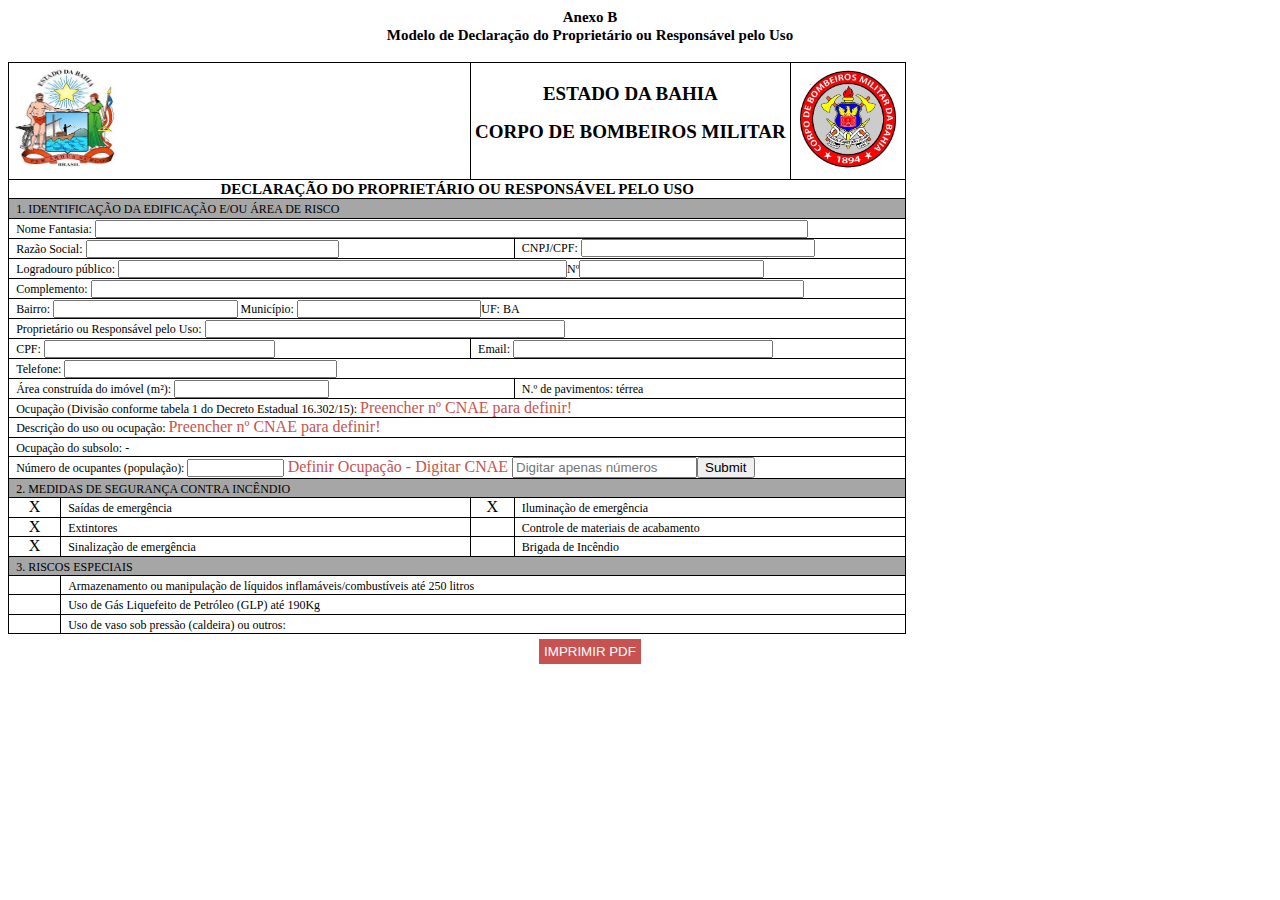
<file: html/anexo.html>
<!DOCTYPE html>
<html lang="en">
<head>
    <meta charset="UTF-8">
    <meta http-equiv="X-UA-Compatible" content="IE=edge">
    <meta name="viewport" content="width=device-width, initial-scale=1.0">
    <title>Document</title>
</head>
<body>
    <div id="anexo">
    <p style='margin:0cm;font-size:16px;font-family:"Times New Roman",serif;text-align:center;'><strong><span style="font-size:15px;">Anexo B</span></strong></p>
<p style='margin:0cm;font-size:16px;font-family:"Times New Roman",serif;text-align:center;'><strong><span style="font-size:15px;">Modelo de Declara&ccedil;&atilde;o do Propriet&aacute;rio ou Respons&aacute;vel pelo Uso</span></strong></p>
<p style='margin:0cm;font-size:16px;font-family:"Times New Roman",serif;'>&nbsp;</p>
<table style="border-collapse:collapse;border:none;">
    <tbody>
        <tr>
            <td colspan="2" style="border:solid black 0.1pt">
                <img id="logoEstado" src="../img/logoEstado.jpg" alt="" srcset="">
            </td>
            <td colspan="5" style="border:solid black 0.1pt">
                <p style='margin:0cm;font-size:16px;font-family:"Times New Roman",serif;text-align:center;line-height:115%;'><strong><span style="font-size:19px;line-height:  115%;">ESTADO DA BAHIA</span></strong></p>
                <p id="tituloCBM" style='font-size:16px;font-family:"Times New Roman",serif;text-align:center;line-height:115%;'><strong><span style="font-size:19px;line-height:  115%;">CORPO DE BOMBEIROS MILITAR</span></strong></p>
            </td>
            <td style="width:63.35pt;border:solid windowtext 1.0pt;border-left:  none;padding:0cm 5.4pt 0cm 5.4pt;height:70.9pt;">
                <img id="logoCBM" src="../img/logoCBM.jpg" alt="" srcset="">
            </td>
        </tr>
        <tr>
            <td colspan="8" style="width:494.45pt;border:solid windowtext 1.0pt;border-top:none;padding:0cm 5.4pt 0cm 5.4pt;">
                <p style='margin:0cm;font-size:16px;font-family:"Times New Roman",serif;color:black;text-align:center;line-height:115%;'><strong><span style="font-size:15px;line-height:115%;">DECLARA&Ccedil;&Atilde;O DO PROPRIET&Aacute;RIO OU RESPONS&Aacute;VEL PELO USO</span></strong></p>
            </td>
        </tr>
        <tr>
            <td class="fundoCinza" colspan="8" style="width:494.45pt;border:solid windowtext 1.0pt;border-top:none;background:#A6A6A6;padding:0cm 5.4pt 0cm 5.4pt;">
                <p style='margin:0cm;font-size:16px;font-family:"Times New Roman",serif;color:black;line-height:115%;'><span style="font-size:12px;line-height:115%;">1. IDENTIFICA&Ccedil;&Atilde;O DA EDIFICA&Ccedil;&Atilde;O E/OU &Aacute;REA DE RISCO&nbsp;</span></p>
            </td>
        </tr>
        <tr>
            <td colspan="8" style="width:494.45pt;border:solid windowtext 1.0pt;border-top:none;padding:0cm 5.4pt 0cm 5.4pt;">
                <p style='margin:0cm;font-size:16px;font-family:"Times New Roman",serif;color:black;line-height:115%;'><span style="font-size:12px;line-height:115%;">Nome Fantasia: <input class="preencher" style="width: 80%;font-size: 11px;" type="text"></span></p>
            </td>
        </tr>
        <tr>
            <td colspan="5" style="width:367.65pt;border:solid windowtext 1.0pt;border-top:none;padding:0cm 5.4pt 0cm 5.4pt;">
                <p style='margin:0cm;font-size:16px;font-family:"Times New Roman",serif;color:black;line-height:115%;'><span style="font-size:12px;line-height:115%;">Raz&atilde;o Social: <input class="preencher" style="width: 50%;font-size: 11px;" type="text"></span></p>
            </td>
            <td colspan="3" style="width:126.8pt;border-top:none;border-left:  none;border-bottom:solid windowtext 1.0pt;border-right:solid windowtext 1.0pt;padding:0cm 5.4pt 0cm 5.4pt;">
                <p style='margin:0cm;font-size:16px;font-family:"Times New Roman",serif;color:black;line-height:100%;'><span style="font-size:12px;line-height:100%;">CNPJ/CPF: <input class="preencher" style="width: 60%;font-size: 11px;" type="text"></span></p></span>
            </td>
        </tr>
        <tr>
            <td colspan="8" style="width:594.45pt;border:solid windowtext 1.0pt;border-top:none;padding:0cm 5.4pt 0cm 5.4pt;">
                <p style='margin:0cm;font-size:16px;font-family:"Times New Roman",serif;color:black;line-height:115%;'><span style="font-size:12px;line-height:115%;">Logradouro p&uacute;blico: <input class="preencher" style="width: 50%;font-size: 11px;" type="text">N&ordm;<input class="preencher" style="width: 20%;font-size:11px;" type="text"></span></p>
            </td>
        </tr>
        <tr>
            <td colspan="8" style="width:494.45pt;border:solid windowtext 1.0pt;border-top:none;padding:0cm 5.4pt 0cm 5.4pt;">
                <p style='margin:0cm;font-size:16px;font-family:"Times New Roman",serif;color:black;line-height:115%;'><span style="font-size:12px;line-height:115%;">Complemento: <input class="preencher" style="width: 80%;font-size:11px;" type="text"></span></p>
            </td>
        </tr>
        <tr>
            <td colspan="8" style="width:494.45pt;border:solid windowtext 1.0pt;border-top:none;padding:0cm 5.4pt 0cm 5.4pt;">
                <p style='margin:0cm;font-size:16px;font-family:"Times New Roman",serif;color:black;line-height:115%;'><span style="font-size:12px;line-height:115%;">Bairro: <input class="preencher" style="width: 20%;font-size:11px;" type="text"> Munic&iacute;pio: <input class="preencher" style="width: 20%;font-size:11px;" type="text">UF: BA&nbsp;</span></p>
            </td>
        </tr>
        <tr>
            <td colspan="8" style="width:494.45pt;border:solid windowtext 1.0pt;border-top:none;padding:0cm 5.4pt 0cm 5.4pt;height:12.0pt;">
                <p style='margin:0cm;font-size:16px;font-family:"Times New Roman",serif;color:black;line-height:115%;'><span style="font-size:12px;line-height:115%;">Propriet&aacute;rio ou Respons&aacute;vel pelo Uso: <input class="preencher" id="responsavel" style="width: 40%;font-size:11px;" type="text"></span></p>
            </td>
        </tr>
        <tr>
            <td colspan="3" style="width:179.45pt;border:solid windowtext 1.0pt;border-top:none;padding:0cm 5.4pt 0cm 5.4pt;height:12.0pt;">
                <p style='margin:0cm;font-size:16px;font-family:"Times New Roman",serif;color:black;line-height:115%;'><span style="font-size:12px;line-height:115%;">CPF: <input class="preencher" style="width: 50%;font-size:11px;" type="text"></span></p>
            </td>
            <td colspan="5" style="width:315.0pt;border-top:none;border-left:  none;border-bottom:solid windowtext 1.0pt;border-right:solid windowtext 1.0pt;padding:0cm 5.4pt 0cm 5.4pt;height:12.0pt;">
                <p style='margin:0cm;font-size:16px;font-family:"Times New Roman",serif;color:black;line-height:115%;'><span style="font-size:12px;line-height:115%;">Email: <input class="preencher" style="width: 60%;font-size:11px;" type="text"></span></p>
            </td>
        </tr>
        <tr>
            <td colspan="8" style="width:494.45pt;border:solid windowtext 1.0pt;border-top:none;padding:0cm 5.4pt 0cm 5.4pt;height:12.0pt;">
                <p style='margin:0cm;font-size:16px;font-family:"Times New Roman",serif;color:black;line-height:115%;'><span style="font-size:12px;line-height:115%;">Telefone: <input class="preencher" style="width: 30%;font-size:11px;" type="text"></span></p>
            </td>
        </tr>
        <tr>
            <td colspan="5" style="width:297.9pt;border:solid windowtext 1.0pt;border-top:none;padding:0cm 5.4pt 0cm 5.4pt;">
                <p style='margin:0cm;font-size:16px;font-family:"Times New Roman",serif;color:black;line-height:115%;'><span style="font-size:12px;line-height:115%;">&Aacute;rea constru&iacute;da do im&oacute;vel (m&sup2;): <input class="preencher" style="width: 30%;font-size:11px;" type="text"></span></p>
            </td>
            <td colspan="3" style="width:196.55pt;border-top:none;border-left:  none;border-bottom:solid windowtext 1.0pt;border-right:solid windowtext 1.0pt;padding:0cm 5.4pt 0cm 5.4pt;">
                <p style='margin:0cm;font-size:16px;font-family:"Times New Roman",serif;color:black;line-height:115%;'><span style="font-size:12px;line-height:115%;">N.&ordm; de pavimentos: t&eacute;rrea&nbsp;</span></p>
            </td>
        </tr>
        <tr>
            <td colspan="8" style="width:494.45pt;border:solid windowtext 1.0pt;border-top:none;padding:0cm 5.4pt 0cm 5.4pt;">
                <p style='margin:0cm;font-size:16px;font-family:"Times New Roman",serif;color:black;line-height:115%;'><span style="font-size:12px;line-height:115%;">Ocupa&ccedil;&atilde;o (Divis&atilde;o conforme tabela 1 do Decreto Estadual 16.302/15): </span><span id="divisao"><span id="aplicarCNAE" style="color:#C85250">Preencher nº CNAE para definir!</span></span></p>
            </td>
        </tr>
        <tr>
            <td colspan="8" style="width:494.45pt;border:solid windowtext 1.0pt;border-top:none;padding:0cm 5.4pt 0cm 5.4pt;height:12.0pt;">
                <p style='margin:0cm;font-size:16px;font-family:"Times New Roman",serif;color:black;line-height:115%;'><span style="font-size:12px;line-height:115%;">Descri&ccedil;&atilde;o do uso ou ocupa&ccedil;&atilde;o: </span><span id="ocupacao"><span id="aplicarCNAE" style="color:#C85250">Preencher nº CNAE para definir!</span></spa></p>
            </td>
        </tr>
        <tr>
            <td colspan="8" style="width:494.45pt;border:solid windowtext 1.0pt;border-top:none;padding:0cm 5.4pt 0cm 5.4pt;height:12.0pt;">
                <p style='margin:0cm;font-size:16px;font-family:"Times New Roman",serif;color:black;line-height:115%;'><span style="font-size:12px;line-height:115%;">Ocupa&ccedil;&atilde;o do subsolo: -</span></p>
            </td>
        </tr>
        <tr>
            <td colspan="8" style="width:494.45pt;border:solid windowtext 1.0pt;border-top:none;padding:0cm 5.4pt 0cm 5.4pt;height:12.0pt;">
                <p style='margin:0cm;font-size:16px;font-family:"Times New Roman",serif;color:black;line-height:115%;'><span style="font-size:12px;line-height:115%;">N&uacute;mero de ocupantes (popula&ccedil;&atilde;o): <input class="preencher" style="width: 10%;font-size:11px;" type="text"></span> <span id="aplicarCNAE" style="color:#C85250;font-weight: 500;">Definir Ocupação - Digitar CNAE <input type="text"  class="preencher" id="idCNAE" placeholder="Digitar apenas números"><input type="submit" id="submitCNAE" onclick="aplicarCNAE2()"></input></span></p>
            </td>
        </tr>
        <tr>
            <td class="fundoCinza" colspan="8" style="width:494.45pt;border:solid windowtext 1.0pt;border-top:none;background:#A6A6A6;padding:0cm 5.4pt 0cm 5.4pt;">
                <p style='margin:0cm;font-size:16px;font-family:"Times New Roman",serif;color:black;line-height:115%;'><span style="font-size:12px;line-height:115%;">2. MEDIDAS DE SEGURAN&Ccedil;A CONTRA INC&Ecirc;NDIO&nbsp;</span></p>
            </td>
        </tr>
        <tr>
            <td style="width:27.45pt;border:solid windowtext 1.0pt;border-top:  none;padding:0cm 5.4pt 0cm 5.4pt;">
                <p style='text-align:center;margin:0cm;font-size:16px;font-family:"Times New Roman",serif;line-height:115%;'>X</p>
            </td>
            <td colspan="3" style="width:249.2pt;border-top:none;border-left:  none;border-bottom:solid windowtext 1.0pt;border-right:solid windowtext 1.0pt;padding:0cm 5.4pt 0cm 5.4pt;">
                <p style='margin:0cm;font-size:16px;font-family:"Times New Roman",serif;color:black;line-height:115%;'><span style="font-size:12px;line-height:115%;">Sa&iacute;das de emerg&ecirc;ncia&nbsp;</span></p>
            </td>
            <td style="width:21.25pt;border-top:none;border-left:none;border-bottom:solid windowtext 1.0pt;border-right:solid windowtext 1.0pt;padding:0cm 5.4pt 0cm 5.4pt;">
                <p style='margin:0cm;font-size:16px;font-family:"Times New Roman",serif;line-height:115%;text-align: center;'>X</p>
            </td>

            <!-- MEXENDO AQUI DAS EMERG -->
            <td colspan="3" style="width:196.55pt;border-top:none;border-left:  none;border-bottom:solid windowtext 1.0pt;border-right:solid windowtext 1.0pt;padding:0cm 5.4pt 0cm 5.4pt;">
                <p style='width:200pt;margin:0cm;font-size:16px;font-family:"Times New Roman",serif;color:black;line-height:115%;'><span style="font-size:12px;line-height:115%;">Ilumina&ccedil;&atilde;o de emerg&ecirc;ncia&nbsp;</span></p>
            </td>
        </tr>
        <tr>
            <td style="width:27.45pt;border:solid windowtext 1.0pt;border-top:  none;padding:0cm 5.4pt 0cm 5.4pt;">
                <p style='margin:0cm;font-size:16px;font-family:"Times New Roman",serif;line-height:115%;text-align: center;'>X</p>
            </td>
            <td colspan="3" style="width:249.2pt;border-top:none;border-left:  none;border-bottom:solid windowtext 1.0pt;border-right:solid windowtext 1.0pt;padding:0cm 5.4pt 0cm 5.4pt;">
                <p style='margin:0cm;font-size:16px;font-family:"Times New Roman",serif;color:black;line-height:115%;'><span style="font-size:12px;line-height:115%;">Extintores&nbsp;</span></p>
            </td>
            <td style="width:21.25pt;border-top:none;border-left:none;border-bottom:solid windowtext 1.0pt;border-right:solid windowtext 1.0pt;padding:0cm 5.4pt 0cm 5.4pt;">
                <p style='margin:0cm;font-size:16px;font-family:"Times New Roman",serif;line-height:115%;'>&nbsp;</p>
            </td>
            <td colspan="3" style="width:196.55pt;border-top:none;border-left:  none;border-bottom:solid windowtext 1.0pt;border-right:solid windowtext 1.0pt;padding:0cm 5.4pt 0cm 5.4pt;">
                <p style='margin:0cm;font-size:16px;font-family:"Times New Roman",serif;color:black;line-height:115%;'><span style="font-size:12px;line-height:115%;">Controle de materiais de acabamento&nbsp;</span></p>
            </td>
        </tr>
        <tr>
            <td style="width:27.45pt;border:solid windowtext 1.0pt;border-top:  none;padding:0cm 5.4pt 0cm 5.4pt;">
                <p style='margin:0cm;font-size:16px;font-family:"Times New Roman",serif;line-height:115%;text-align: center;'>X</p>
            </td>
            <td colspan="3" style="width:249.2pt;border-top:none;border-left:  none;border-bottom:solid windowtext 1.0pt;border-right:solid windowtext 1.0pt;padding:0cm 5.4pt 0cm 5.4pt;">
                <p style='margin:0cm;font-size:16px;font-family:"Times New Roman",serif;color:black;line-height:115%;'><span style="font-size:12px;line-height:115%;">Sinaliza&ccedil;&atilde;o de emerg&ecirc;ncia&nbsp;</span></p>
            </td>
            <td style="width:21.25pt;border-top:none;border-left:none;border-bottom:solid windowtext 1.0pt;border-right:solid windowtext 1.0pt;padding:0cm 5.4pt 0cm 5.4pt;">
                <p style='margin:0cm;font-size:16px;font-family:"Times New Roman",serif;line-height:115%;'><span style="font-size:12px;line-height:115%;">&nbsp;</span></p>
            </td>
            <td colspan="3" style="width:196.55pt;border-top:none;border-left:  none;border-bottom:solid windowtext 1.0pt;border-right:solid windowtext 1.0pt;padding:0cm 5.4pt 0cm 5.4pt;">
                <p style='margin:0cm;font-size:16px;font-family:"Times New Roman",serif;line-height:115%;'><span style="font-size:12px;line-height:115%;">Brigada de Inc&ecirc;ndio</span></p>
            </td>
        </tr>
        <tr>
            <td class="fundoCinza" colspan="8" style="width:494.45pt;border:solid windowtext 1.0pt;border-top:none;background:#A6A6A6;padding:0cm 5.4pt 0cm 5.4pt;">
                <p style='margin:0cm;font-size:16px;font-family:"Times New Roman",serif;color:black;line-height:115%;'><span style="font-size:12px;line-height:115%;">3. RISCOS ESPECIAIS&nbsp;</span></p>
            </td>
        </tr>
        <tr>
            <td style="width:27.45pt;border:solid windowtext 1.0pt;border-top:  none;padding:0cm 5.4pt 0cm 5.4pt;">
                <p style='margin:0cm;font-size:16px;font-family:"Times New Roman",serif;line-height:115%;'>&nbsp;</p>
            </td>
            <td colspan="7" style="width:467.0pt;border-top:none;border-left:  none;border-bottom:solid windowtext 1.0pt;border-right:solid windowtext 1.0pt;padding:0cm 5.4pt 0cm 5.4pt;">
                <p style='margin:0cm;font-size:16px;font-family:"Times New Roman",serif;color:black;line-height:115%;'><span style="font-size:12px;line-height:115%;">Armazenamento ou manipula&ccedil;&atilde;o de l&iacute;quidos inflam&aacute;veis/combust&iacute;veis at&eacute; 250 litros&nbsp;</span></p>
            </td>
        </tr>
        <tr>
            <td style="width:27.45pt;border:solid windowtext 1.0pt;border-top:  none;padding:0cm 5.4pt 0cm 5.4pt;">
                <p style='margin:0cm;font-size:16px;font-family:"Times New Roman",serif;line-height:115%;'>&nbsp;</p>
            </td>
            <td colspan="7" style="width:467.0pt;border-top:none;border-left:  none;border-bottom:solid windowtext 1.0pt;border-right:solid windowtext 1.0pt;padding:0cm 5.4pt 0cm 5.4pt;">
                <p style='margin:0cm;font-size:16px;font-family:"Times New Roman",serif;color:black;line-height:115%;'><span style="font-size:12px;line-height:115%;">Uso de G&aacute;s Liquefeito de Petr&oacute;leo (GLP) at&eacute; 190Kg</span></p>
            </td>
        </tr>
        <tr>
            <td style="width:27.45pt;border:solid windowtext 1.0pt;border-top:  none;padding:0cm 5.4pt 0cm 5.4pt;">
                <p style='margin:0cm;font-size:16px;font-family:"Times New Roman",serif;line-height:115%;'>&nbsp;</p>
            </td>
            <td colspan="7" style="width:467.0pt;border-top:none;border-left:  none;border-bottom:solid windowtext 1.0pt;border-right:solid windowtext 1.0pt;padding:0cm 5.4pt 0cm 5.4pt;">
                <p style='margin:0cm;font-size:16px;font-family:"Times New Roman",serif;color:black;line-height:115%;'><span style="font-size:12px;line-height:115%;">Uso de vaso sob press&atilde;o (caldeira) ou outros:&nbsp;</span></p>
            </td>
        </tr>
    </tbody>
</table>
<div id="printPDF"><button style="background:#C85250;color:white;border:0;padding:5px;" onclick="aplicarCNAE2(),window.print();return false;">IMPRIMIR PDF</button></div>
<div id="esconder">
<table id="anexoEscondido" style="border-collapse:collapse;border:none;">
    <tbody>
        <tr>
            <td class="fundoCinza" style="width:894.45pt;border:solid windowtext 1.0pt;border-top:none;background:#A6A6A6;padding:0cm 5.4pt 0cm 5.4pt;">
                <p style='margin:0cm;font-size:16px;font-family:"Times New Roman",serif;color:black;line-height:115%;'><span style="font-size:12px;line-height:115%;">4. AVALIA&Ccedil;&Atilde;O DA CLASSIFICA&Ccedil;&Atilde;O DA EDIFICA&Ccedil;&Atilde;O&nbsp;</span></p>
            </td>
        </tr>
        <tr>
            <td style="width:494.45pt;border:solid windowtext 1.0pt;border-top:  none;padding:0cm 5.4pt 0cm 5.4pt;">
                <p style='margin:0cm;font-size:16px;font-family:"Times New Roman",serif;color:black;text-align:justify;line-height:115%;'><span style="font-size:12px;line-height:115%;">Declaro que a presente edifica&ccedil;&atilde;o classifica-se como sendo de baixo potencial de risco &agrave; vida e ao patrim&ocirc;nio, nos termos do item 5.2 da Instru&ccedil;&atilde;o T&eacute;cnica n&ordm; 42 &ndash; Projeto T&eacute;cnico Simplificado, e que atende as seguintes especifica&ccedil;&otilde;es:&nbsp;</span></p>
                <p style='margin:0cm;font-size:16px;font-family:"Times New Roman",serif;color:black;text-align:justify;line-height:115%;'><span style="font-size:12px;line-height:115%;">a. possuir &aacute;rea total constru&iacute;da menor ou igual a 200 m&sup2;;&nbsp;</span></p>
                <p style='margin:0cm;font-size:16px;font-family:"Times New Roman",serif;color:black;text-align:justify;line-height:115%;'><span style="font-size:12px;line-height:115%;">b. ser t&eacute;rrea com sa&iacute;da dos ocupantes direta para a via p&uacute;blica (n&atilde;o possuir subsolo e/ou pavimento superior);&nbsp;</span></p>
                <p style='margin:0cm;font-size:16px;font-family:"Times New Roman",serif;color:black;text-align:justify;line-height:115%;'><span style="font-size:12px;line-height:115%;">c. n&atilde;o possuir qualquer tipo de abertura por meio de portas, janelas e telhados para edifica&ccedil;&otilde;es adjacentes;&nbsp;</span></p>
                <p style='margin:0cm;font-size:16px;font-family:"Times New Roman",serif;color:black;text-align:justify;line-height:115%;'><span style="font-size:12px;line-height:115%;">d. se for local de reuni&atilde;o de p&uacute;blico (Grupo F) permitido apenas divis&otilde;es F2 e F8: igrejas, capelas, sinagogas, mesquitas, templos, cremat&oacute;rios, necrot&eacute;rios, salas de funerais, restaurantes, lanchonetes, bares, caf&eacute;s, refeit&oacute;rios, cantinas, com lota&ccedil;&atilde;o m&aacute;xima de 100 (cem) pessoas;&nbsp;</span></p>
                <p style='margin:0cm;font-size:16px;font-family:"Times New Roman",serif;color:black;text-align:justify;line-height:115%;'><span style="font-size:12px;line-height:115%;">e. n&atilde;o manipular ou armazenar produtos perigosos &agrave; sa&uacute;de humana, ao meio ambiente ou ao patrim&ocirc;nio, tais como: explosivos, per&oacute;xidos org&acirc;nicos, subst&acirc;ncias oxidantes, subst&acirc;ncias t&oacute;xicas, subst&acirc;ncias radioativas, subst&acirc;ncias corrosivas e subst&acirc;ncias perigosas diversas;&nbsp;</span></p>
                <p style='margin:0cm;font-size:16px;font-family:"Times New Roman",serif;color:black;text-align:justify;line-height:115%;'><span style="font-size:12px;line-height:115%;">f. n&atilde;o comercializar g&aacute;s liquefeito de petr&oacute;leo - GLP;&nbsp;</span></p>
                <p style='margin:0cm;font-size:16px;font-family:"Times New Roman",serif;color:black;text-align:justify;line-height:115%;'><span style="font-size:12px;line-height:115%;">g. se houver utiliza&ccedil;&atilde;o ou armazenamento de GLP (Central) para qualquer finalidade, possuir no m&aacute;ximo 190 Kg de g&aacute;s;&nbsp;</span></p>
                <p style='margin:0cm;font-size:16px;font-family:"Times New Roman",serif;text-align:justify;line-height:115%;'><span style="font-size:12px;line-height:115%;color:black;">h. n&atilde;o possuir quaisquer outros tipos gases inflam&aacute;veis em tanques ou cilindros;&nbsp;</span></p>
                <p style='margin:0cm;font-size:16px;font-family:"Times New Roman",serif;text-align:justify;line-height:115%;'><span style="font-size:12px;line-height:115%;color:black;">i. n&atilde;o armazenar l&iacute;quidos inflam&aacute;veis ou combust&iacute;veis em tanques a&eacute;reos, para qualquer finalidade</span></p>
                <p style='margin:0cm;font-size:16px;font-family:"Times New Roman",serif;text-align:justify;line-height:115%;'><span style="font-size:12px;line-height:115%;color:black;">j. n&atilde;o ser posto de abastecimento de combust&iacute;vel;</span></p>
                <p style='margin:0cm;font-size:16px;font-family:"Times New Roman",serif;color:black;text-align:justify;line-height:115%;'><span style="font-size:12px;line-height:115%;">k. armazenar ou manipular, no m&aacute;ximo, 250 litros de l&iacute;quidos combust&iacute;veis ou inflam&aacute;veis, fracionados;&nbsp;</span></p>
                <p style='margin:0cm;font-size:16px;font-family:"Times New Roman",serif;color:black;text-align:justify;line-height:115%;'><span style="font-size:12px;line-height:115%;">l. n&atilde;o possuir subsolo com ocupa&ccedil;&atilde;o diferente de estacionamento;&nbsp;</span></p>
                <p style='margin:0cm;font-size:16px;font-family:"Times New Roman",serif;color:black;text-align:justify;line-height:115%;'><span style="font-size:12px;line-height:115%;">m. n&atilde;o possuir coberturas constru&iacute;das com fibras de sap&eacute;, pia&ccedil;ava e similares, com &aacute;rea de coberta superior a 200 m&sup2;</span></p>
                <p style='margin:0cm;font-size:16px;font-family:"Times New Roman",serif;color:black;text-align:justify;line-height:115%;'><span style="font-size:12px;line-height:115%;">n. n&atilde;o ter na edifica&ccedil;&atilde;o as seguintes ocupa&ccedil;&otilde;es:&nbsp;</span></p>
                <p style='margin:0cm;font-size:16px;font-family:"Times New Roman",serif;color:black;text-align:justify;line-height:115%;'><span style="font-size:12px;line-height:115%;">- pensionatos, internatos, alojamentos, mosteiros, conventos, resid&ecirc;ncias geri&aacute;tricas, hot&eacute;is, mot&eacute;is, pens&otilde;es, hospedarias, pousadas, albergues, casas de c&ocirc;modos, com mais de 16 leitos;&nbsp;</span></p>
                <p style='margin:0cm;font-size:16px;font-family:"Times New Roman",serif;color:black;text-align:justify;line-height:115%;'><span style="font-size:12px;line-height:115%;">- escrit&oacute;rio de &ldquo;callcenter&rdquo;, com mais de 100 funcion&aacute;rios;&nbsp;</span></p>
                <p style='margin:0cm;font-size:16px;font-family:"Times New Roman",serif;color:black;text-align:justify;line-height:115%;'><span style="font-size:12px;line-height:115%;">- creches, escolas maternais, jardins de inf&acirc;ncia, escolas para excepcionais, deficientes visuais e auditivos;&nbsp;</span></p>
                <p style='margin:0cm;font-size:16px;font-family:"Times New Roman",serif;color:black;text-align:justify;line-height:115%;'><span style="font-size:12px;line-height:115%;">- asilos, orfanatos, abrigos geri&aacute;tricos, hospitais psiqui&aacute;tricos, reformat&oacute;rios, tratamento de dependentes de drogas e &aacute;lcool, hospitais, casa de sa&uacute;de, prontos-socorros, cl&iacute;nicas com interna&ccedil;&atilde;o, ambulat&oacute;rios e postos de atendimento de urg&ecirc;ncia, postos de sa&uacute;de e puericultura.&nbsp;</span></p>
                <p style='margin:0cm;font-size:16px;font-family:"Times New Roman",serif;color:black;text-align:justify;line-height:115%;'><span style="font-size:12px;line-height:115%;">o. N&atilde;o sejam enquadradas nas seguintes denomina&ccedil;&otilde;es CNAE:</span></p>
                <p style='margin:0cm;font-size:16px;font-family:"Times New Roman",serif;color:black;text-align:justify;line-height:115%;'><span style="font-size:12px;line-height:115%;">- 0600-0/01 Extra&ccedil;&atilde;o de petr&oacute;leo e g&aacute;s natural &nbsp;</span></p>
                <p style='margin:0cm;font-size:16px;font-family:"Times New Roman",serif;color:black;text-align:justify;line-height:115%;'><span style="font-size:12px;line-height:115%;">- 2092-4/01 Fabrica&ccedil;&atilde;o de p&oacute;lvoras, explosivos e detonantes &nbsp;</span></p>
                <p style='margin:0cm;font-size:16px;font-family:"Times New Roman",serif;color:black;text-align:justify;line-height:115%;'><span style="font-size:12px;line-height:115%;">- 2092-4/02 Fabrica&ccedil;&atilde;o de artigos pirot&eacute;cnicos &nbsp;</span></p>
                <p style='margin:0cm;font-size:16px;font-family:"Times New Roman",serif;color:black;text-align:justify;line-height:115%;'><span style="font-size:12px;line-height:115%;">- 2092-4/03 Fabrica&ccedil;&atilde;o de f&oacute;sforos de seguran&ccedil;a &nbsp;</span></p>
                <p style='margin:0cm;font-size:16px;font-family:"Times New Roman",serif;color:black;text-align:justify;line-height:115%;'><span style="font-size:12px;line-height:115%;">- 4789-0/06 Comercial varejista de fogos de artif&iacute;cio e artigos pirot&eacute;cnicos</span></p>
            </td>
        </tr>
        <tr>
            <td class="fundoCinza" style="width:494.45pt;border:solid windowtext 1.0pt;border-top:  none;background:#A6A6A6;padding:0cm 5.4pt 0cm 5.4pt;">
                <p style='margin:0cm;font-size:16px;font-family:"Times New Roman",serif;color:black;line-height:115%;'><span style="font-size:12px;line-height:115%;">5. AVALIA&Ccedil;&Atilde;O DAS SA&Iacute;DAS DE EMERG&Ecirc;NCIA&nbsp;</span></p>
            </td>
        </tr>
        <tr>
            <td style="width:494.45pt;border:solid windowtext 1.0pt;border-top:  none;padding:0cm 5.4pt 0cm 5.4pt;">
                <p style='margin:0cm;font-size:16px;font-family:"Times New Roman",serif;color:black;line-height:115%;'><span style="font-size:12px;line-height:115%;">Declaro que as sa&iacute;das de emerg&ecirc;ncias encontram-se de acordo o constante no item 9 da Instru&ccedil;&atilde;o T&eacute;cnica n&ordm; 42 &ndash; Projeto T&eacute;cnico Simplificado.&nbsp;</span></p>
            </td>
        </tr>
        <tr>
            <td class="fundoCinza" style="width:494.45pt;border:solid windowtext 1.0pt;border-top:  none;background:#A6A6A6;padding:0cm 5.4pt 0cm 5.4pt;">
                <p style='margin:0cm;font-size:16px;font-family:"Times New Roman",serif;color:black;line-height:115%;'><span style="font-size:12px;line-height:115%;">6. AVALIA&Ccedil;&Atilde;O DOS EXTINTORES DE INC&Ecirc;NDIO&nbsp;</span></p>
            </td>
        </tr>
        <tr>
            <td style="width:494.45pt;border:solid windowtext 1.0pt;border-top:  none;padding:0cm 5.4pt 0cm 5.4pt;">
                <p style='margin:0cm;font-size:16px;font-family:"Times New Roman",serif;color:black;line-height:115%;'><span style="font-size:12px;line-height:115%;">Declaro que os extintores de inc&ecirc;ndio foram instalados na edifica&ccedil;&atilde;o de acordo com o item 9 da Instru&ccedil;&atilde;o T&eacute;cnica n&ordm; 42 &ndash; Projeto T&eacute;cnico Simplificado e encontram-se com prazo de validade e inspe&ccedil;&atilde;o em dia.&nbsp;</span></p>
            </td>
        </tr>
        <tr>
            <td class="fundoCinza" style="width:494.45pt;border:solid windowtext 1.0pt;border-top:  none;background:#A6A6A6;padding:0cm 5.4pt 0cm 5.4pt;">
                <p style='margin:0cm;font-size:16px;font-family:"Times New Roman",serif;color:black;line-height:115%;'><span style="font-size:12px;line-height:115%;">7. AVALIA&Ccedil;&Atilde;O DA SINALIZA&Ccedil;&Atilde;O DE EMERG&Ecirc;NCIA&nbsp;</span></p>
            </td>
        </tr>
        <tr>
            <td style="width:494.45pt;border:solid windowtext 1.0pt;border-top:  none;padding:0cm 5.4pt 0cm 5.4pt;">
                <p style='margin:0cm;font-size:16px;font-family:"Times New Roman",serif;color:black;line-height:115%;'><span style="font-size:12px;line-height:115%;">Declaro que a sinaliza&ccedil;&atilde;o de emerg&ecirc;ncia foi instalada na edifica&ccedil;&atilde;o de acordo com o item 9 da Instru&ccedil;&atilde;o T&eacute;cnica n&ordm; 42 &ndash; Projeto T&eacute;cnico Simplificado.&nbsp;</span></p>
            </td>
        </tr>
        <tr>
            <td class="fundoCinza" style="width:494.45pt;border:solid windowtext 1.0pt;border-top:  none;background:#A6A6A6;padding:0cm 5.4pt 0cm 5.4pt;">
                <p style='margin:0cm;font-size:16px;font-family:"Times New Roman",serif;color:black;line-height:115%;'><span style="font-size:12px;line-height:115%;">8. AVALIA&Ccedil;&Atilde;O DO CONROLE DE MATERIAL DE ACABAMENTO (Se houver)&nbsp;</span></p>
            </td>
        </tr>
        <tr>
            <td style="width:494.45pt;border:solid windowtext 1.0pt;border-top:  none;padding:0cm 5.4pt 0cm 5.4pt;">
                <p style='margin:0cm;font-size:16px;font-family:"Times New Roman",serif;color:black;line-height:115%;'><span style="font-size:12px;line-height:115%;">Declaro que os materiais de acabamento e revestimento utilizados atendem ao disposto no item 9 e anexo &ldquo;F&rdquo; da Instru&ccedil;&atilde;o T&eacute;cnica n&ordm; 42 &ndash; Projeto T&eacute;cnico Simplificado.&nbsp;</span></p>
            </td>
        </tr>
        <tr>
            <td class="fundoCinza" style="width:494.45pt;border:solid windowtext 1.0pt;border-top:  none;background:#A6A6A6;padding:0cm 5.4pt 0cm 5.4pt;">
                <p style='margin:0cm;font-size:16px;font-family:"Times New Roman",serif;color:black;line-height:115%;'><span style="font-size:12px;line-height:115%;">9. AVALIA&Ccedil;&Atilde;O DA ILUMINA&Ccedil;&Atilde;O DE EMERG&Ecirc;NCIA (Se houver)&nbsp;</span></p>
            </td>
        </tr>
        <tr>
            <td style="width:494.45pt;border:solid windowtext 1.0pt;border-top:  none;padding:0cm 5.4pt 0cm 5.4pt;">
                <p style='margin:0cm;font-size:16px;font-family:"Times New Roman",serif;color:black;line-height:115%;'><span style="font-size:12px;line-height:115%;">Declaro que a ilumina&ccedil;&atilde;o de emerg&ecirc;ncia foi instalada na edifica&ccedil;&atilde;o de acordo com o item 9 da Instru&ccedil;&atilde;o T&eacute;cnica n&ordm; 42 &ndash; Projeto T&eacute;cnico Simplificado.&nbsp;</span></p>
            </td>
        </tr>
        <tr>
            <td class="fundoCinza" style="width:494.45pt;border:solid windowtext 1.0pt;border-top:  none;background:#A6A6A6;padding:0cm 5.4pt 0cm 5.4pt;">
                <p style='margin:0cm;font-size:16px;font-family:"Times New Roman",serif;color:black;line-height:115%;'><span style="font-size:12px;line-height:115%;">10. AVALIA&Ccedil;&Atilde;O DO GLP (Se houver)&nbsp;</span></p>
            </td>
        </tr>
        <tr>
            <td style="width:494.45pt;border:solid windowtext 1.0pt;border-top:  none;padding:0cm 5.4pt 0cm 5.4pt;">
                <p style='margin:0cm;font-size:16px;font-family:"Times New Roman",serif;color:black;line-height:115%;'><span style="font-size:12px;line-height:115%;">Declaro que a Central de GLP atende ao disposto no item 9 e os afastamentos est&atilde;o de acordo com o Anexo &ldquo;G&rdquo;, ambos da Instru&ccedil;&atilde;o T&eacute;cnica n&ordm; 42 &ndash; Projeto T&eacute;cnico Simplificado.</span></p>
            </td>
        </tr>
        <tr>
            <td class="fundoCinza" style="width:494.45pt;border:solid windowtext 1.0pt;border-top:  none;background:#A6A6A6;padding:0cm 5.4pt 0cm 5.4pt;">
                <p style='margin:0cm;font-size:16px;font-family:"Times New Roman",serif;color:black;line-height:115%;'><span style="font-size:12px;line-height:115%;">11. DECLARA&Ccedil;&Otilde;ES GEN&Eacute;RICAS&nbsp;</span></p>
            </td>
        </tr>
        <tr>
            <td style="width:494.45pt;border:solid windowtext 1.0pt;border-top:  none;padding:0cm 5.4pt 0cm 5.4pt;">
                <p style='margin:0cm;font-size:16px;font-family:"Times New Roman",serif;color:black;line-height:115%;'><span style="font-size:12px;line-height:115%;">Declaro estar ciente de que o Corpo de Bombeiros Militar pode, a qualquer tempo, verificar as informa&ccedil;&otilde;es e declara&ccedil;&otilde;es prestadas, inclusive por meio de vistorias e de solicita&ccedil;&atilde;o de documentos.&nbsp;</span></p>
                <p style='margin:0cm;font-size:16px;font-family:"Times New Roman",serif;color:black;line-height:115%;'><span style="font-size:12px;line-height:115%;">Declaro estar ciente de que n&atilde;o devem ser alteradas as caracter&iacute;sticas da edifica&ccedil;&atilde;o e da ocupa&ccedil;&atilde;o apresentadas.&nbsp;</span></p>
                <p style='margin:0cm;font-size:16px;font-family:"Times New Roman",serif;color:black;line-height:115%;'><span style="font-size:12px;line-height:115%;">Declaro estar ciente de que o Corpo de Bombeiros Militar pode iniciar o processo de cassa&ccedil;&atilde;o da Licen&ccedil;a, sem preju&iacute;zo da comunica&ccedil;&atilde;o ao Minist&eacute;rio P&uacute;blico Estadual e demais &oacute;rg&atilde;os, sempre que:&nbsp;</span></p>
                <p style='margin:0cm;font-size:16px;font-family:"Times New Roman",serif;color:black;line-height:115%;'><span style="font-size:12px;line-height:115%;">a. houver qualquer irregularidade, inconsist&ecirc;ncia ou falta de documenta&ccedil;&atilde;o obrigat&oacute;ria;&nbsp;</span></p>
                <p style='margin:0cm;font-size:16px;font-family:"Times New Roman",serif;color:black;line-height:115%;'><span style="font-size:12px;line-height:115%;">b. houver algum embara&ccedil;o, resist&ecirc;ncia ou recusa de atendimento na edifica&ccedil;&atilde;o;&nbsp;</span></p>
                <p style='margin:0cm;font-size:16px;font-family:"Times New Roman",serif;color:black;line-height:115%;'><span style="font-size:12px;line-height:115%;">c. for constatado o n&atilde;o enquadramento do estabelecimento comercial nas regras para concess&atilde;o de licen&ccedil;a pr&eacute;via &agrave; vistoria, com Declara&ccedil;&atilde;o do Propriet&aacute;rio ou Respons&aacute;vel pelo uso, de acordo com a Instru&ccedil;&atilde;o T&eacute;cnica n&ordm; 42 &ndash; Projeto T&eacute;cnico Simplificado;&nbsp;</span></p>
                <p style='margin:0cm;font-size:16px;font-family:"Times New Roman",serif;color:black;line-height:115%;'><span style="font-size:12px;line-height:115%;">d. for constatado, em vistoria, situa&ccedil;&atilde;o de risco iminente &agrave; vida, ao meio ambiente ou ao patrim&ocirc;nio;&nbsp;</span></p>
                <p style='margin:0cm;font-size:16px;font-family:"Times New Roman",serif;color:black;line-height:115%;'><span style="font-size:12px;line-height:115%;">e. for constatado, em vistoria, o n&atilde;o atendimento das exig&ecirc;ncias das Normas de Seguran&ccedil;a contra Inc&ecirc;ndio do Estado da Bahia.&nbsp;</span></p>
            </td>
        </tr>
        <tr>
            <td style="width:494.45pt;border:solid windowtext 1.0pt;border-top:  none;padding:0cm 5.4pt 0cm 5.4pt;">
                <p style='margin:0cm;font-size:16px;font-family:"Times New Roman",serif;color:black;text-align:center;line-height:115%;'><span style="font-size:12px;line-height:115%;">&nbsp;</span></p>
                <p style='margin:0cm;font-size:16px;font-family:"Times New Roman",serif;color:black;text-align:center;line-height:115%;'><span style="font-size:12px;line-height:115%;">&nbsp;</span></p>
                <p style='margin:0cm;font-size:16px;font-family:"Times New Roman",serif;color:black;text-align:center;line-height:115%;'><span style="font-size:12px;line-height:115%;">_________________________________________________________________________________________</span></p>
                <p style='margin:0cm;font-size:16px;font-family:"Times New Roman",serif;color:black;text-align:center;line-height:115%;'><span style="font-size:12px;line-height:115%;"><span id="proprietario"></span></span></p>
            </td>
        </tr>
    </tbody>
</table>
</div>
</div>
</body>
</html>
<style>
    #anexo {
        background: white;        
    }
    #logoEstado {
        width: 100px;
        height: 100px;
        margin: 5px;
    }
    #logoCBM {
        width: 100px;
        height: 100px;
    }
    #printPDF {
        margin-top: 5px;
        display: flex;
        justify-content: center;
    }
    @media screen {
        #anexo {
            margin-right: 100px;
        }
        #esconder {
            display: none;
        }
        #conteudo {
            height: 700px;
        }
    }
    @media print {
        #conteudo {
            margin-bottom: 700px;
        }
        #logoEstado {
            margin-right: 0px;
        }
        #tituloCBM {
            width: 575px;
        }
        .fundoCinza {
            -webkit-print-color-adjust:exact !important;
        }
        .preencher {
            border: 0;
        }
        #aplicarCNAE {
            display: none;
        } 
        #printPDF {
            display: none;
        }       
    }
</style>
</file>
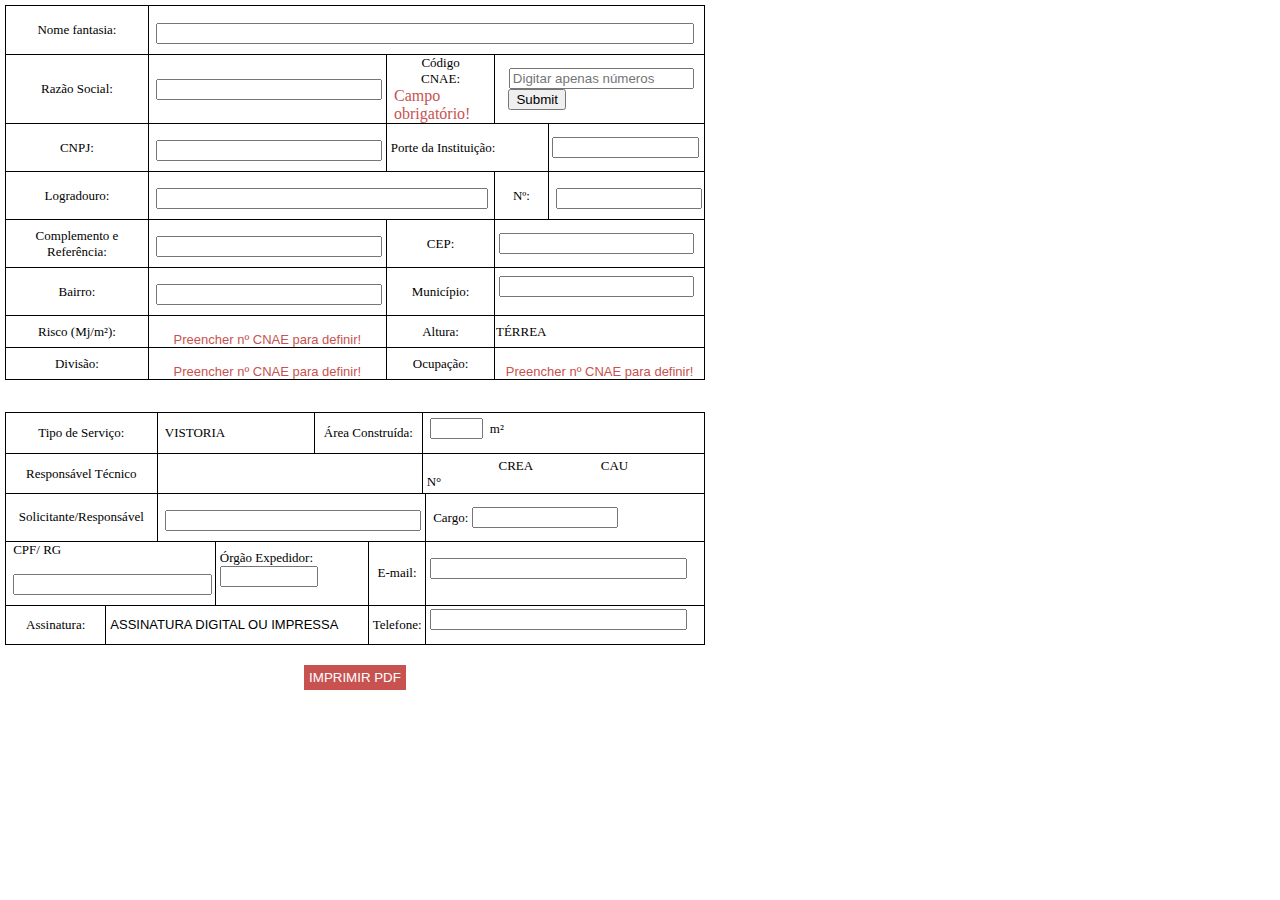
<file: html/requerimento.html>
<!DOCTYPE html>
<html lang="pt-br">
<head>
    <meta charset="UTF-8">
    <meta http-equiv="X-UA-Compatible" content="IE=edge">
    <meta name="viewport" content="width=device-width, initial-scale=1.0">
    <title>Document</title>
</head>
<body>
    <div id="requerimento2">
        <div id="governoSuperior">
            <div><img id="logoEstado" src="../img/logoEstado.jpg" alt="" srcset=""></div>
            <p class="esconder" id="cabecalhoEstado"> 
                <span style='font-size:26px;font-family:"Arial",sans-serif;'><strong><span style='font-family:"Times New Roman",serif;'>ESTADO DA BAHIA</span></strong></span><br>
                <span style='font-size:26px;font-family:"Arial",sans-serif;'><strong><span style='font-family:"Times New Roman",serif;'>Corpo de Bombeiros Militar</span></strong></span><br><br>
                <span style='font-size:16px;font-family:"Arial",sans-serif;'><strong><span style='font-family:"Times New Roman",serif;'>REQUERIMENTO PADRÃO - SOLICITAÇÃO</span></strong></span><br>
                <span style='font-size:16px;font-family:"Arial",sans-serif;'><span style='font-family:"Times New Roman",serif;'>ANÁLISE DE PROJETO / VISTORIA TÉCNICA</span></span><br>
                               
            </p>
        <div><img id="logoSuperior" src="../img/logoCBM.jpg" alt="" srcset=""></div>
        </div>  
<table style="border: solid black 0.1pt;border-collapse:collapse;">
    <tbody>
        <tr>
            <td style="width:99.05pt;border:solid black 0.1pt;padding:0cm 5.4pt 0cm 5.4pt;height:13.6pt;">
                <p style='margin:0cm;text-align:center;font-size:13px;font-family:"Arial",sans-serif;'><span style='font-family:"Times New Roman",serif;'>Nome fantasia:</span></p>
            </td>
            <td colspan="4" style="width:382.9pt;border-top: none;border-left:none;border-bottom:solid black 0.1pt;border-right:solid black 0.1pt;padding:0cm 5.4pt 0cm 5.4pt;height:13.6pt;">
                
                <p style='margin:0cm;border-top:solid white 0.1pt;text-align:left;font-size:13px;font-family:"Arial",sans-serif;'><span style='font-family:"Times New Roman",serif;'>&nbsp;</span><input class="preencher" style="width: 98%;margin-bottom: 10px" type="text"></p>
                
            </td>
        </tr>
        <tr>
            <td style="width:99.05pt;border:solid black 0.1pt;border-top:none;padding:0cm 5.4pt 0cm 5.4pt;height:19.95pt;">
                <p style='margin:0cm;text-align:center;font-size:13px;font-family:"Arial",sans-serif;'><span style='font-family:"Times New Roman",serif;'>Raz&atilde;o Social:</span></p>
            </td>
            <td style="width:177.2pt;border:solid black 0.1pt;border-left:none;padding:0cm 5.4pt 0cm 5.4pt;height:19.95pt;">
                <p style='margin:0cm;margin-bottom: 15px;font-size:13px;font-family:"Arial",sans-serif;'><span style='font-family:"Times New Roman",serif;'>&nbsp;<input class="preencher" style="width: 98%;" type="text"></span></p>
            </td>
            <td style="width:70.9pt;border-top:none;border-left:none;border-bottom:  solid black 0.1pt;border-right:solid black 0.1pt;padding:0cm 5.4pt 0cm 5.4pt;height:19.95pt;">
                <p style='margin:0cm;font-size:13px;font-family:"Arial",sans-serif;text-align:center;'><span style='font-family:"Times New Roman",serif;'>Código</span></p>
                <p style='margin:0cm;font-size:13px;font-family:"Arial",sans-serif;text-align:center;'><span style='font-family:"Times New Roman",serif;'>CNAE:</span></p>
                <span id="obrigatorio"><span id="printPDF" style="color:#C85250">Campo obrigatório!</span></span>
            </td>
            <td colspan="2" style="width:134.8pt;border-top:none;border-left:  none;border-bottom:solid black 0.1pt;border-right:solid black 0.1pt;padding:0cm 5.4pt 0cm 5.4pt;height:19.95pt;">
                <p style='margin:0cm;font-size:13px;font-family:"Arial",sans-serif;'><span style='font-size:11px;font-family:"Times New Roman",serif;color:red;'>&nbsp;</span>

                <!-- CAMPO DO CNAE -->

                <input type="text"  class="preencher" id="idCNAE" placeholder="Digitar apenas números"></input><input type="submit" id="submitCNAE" onclick="aplicarCNAE()"></input>
                </p>
            </td>
        </tr>
        <tr>
            <td style="width:99.05pt;border:solid black 0.1pt;border-top:none;padding:0cm 5.4pt 0cm 5.4pt;height:19.65pt;">
                <p style='margin:0cm;text-align:center;font-size:13px;font-family:"Arial",sans-serif;'><span style='font-family:"Times New Roman",serif;'>CNPJ:</span></p>
            </td>
            <td style="width:177.2pt;border-top:none;border-left:none;border-bottom:solid black 0.1pt;border-right:solid windowtext 0.1pt;padding:0cm 5.4pt 0cm 5.4pt;height:19.65pt;">
                <p style='margin:0cm;font-size:13px;font-family:"Arial",sans-serif;'><span style='font-family:"Times New Roman",serif;'>&nbsp;</span><input class="preencher" style="width: 98%;margin-bottom: 10px" type="text"></p>
            </td>
            <td colspan="2" style="width:99.4pt;border-top:none;border-left:none;border-bottom:solid black 0.1pt;border-right:solid windowtext 0.1pt;padding:0cm .5pt 0cm .5pt;height:19.65pt;">
                <p style='margin:0cm;font-size:13px;font-family:"Arial",sans-serif;'><span style='font-family:"Times New Roman",serif;'>&nbsp;Porte da Institui&ccedil;&atilde;o:</span></p>
            </td>
            <td style="width:106.3pt;border-top:none;border-left:none;border-bottom:solid black 0.1pt;border-right:solid windowtext 0.1pt;padding:0cm .5pt 0cm .5pt;height:19.65pt;">
                <p style='margin:0cm;font-size:13px;font-family:"Arial",sans-serif;'><span style='font-family:"Times New Roman",serif;'>&nbsp;</span><input class="preencher" style="width: 90%;" type="text"></p>
            </td>
        </tr>
        <tr>
            <td style="width:99.05pt;border:solid black 0.1pt;border-top:none;padding:0cm 5.4pt 0cm 5.4pt;height:17.95pt;">
                <p style='margin:0cm;text-align:center;font-size:13px;font-family:"Arial",sans-serif;'><span style='font-family:"Times New Roman",serif;'>Logradouro</span><span style='font-family:"Times New Roman",serif;'>:</span></p>
            </td>
            <td colspan="2" style="width:248.1pt;border-top:none;border-left:  none;border-bottom:solid black 0.1pt;border-right:solid black 0.1pt;padding:0cm 5.4pt 0cm 5.4pt;height:17.95pt;">
                <p style='margin:0cm;text-align:left;font-size:13px;font-family:"Arial",sans-serif;'><span style='font-family:"Times New Roman",serif;'>&nbsp;</span><input class="preencher" style="width: 98%;margin-bottom: 10px" type="text"></p>
            </td>
            <td style="width:28.5pt;border-top:none;border-left:none;border-bottom:  solid black 0.1pt;border-right:solid black 0.1pt;padding:0cm 5.4pt 0cm 5.4pt;height:17.95pt;">
                <p style='margin:0cm;text-align:center;font-size:13px;font-family:"Arial",sans-serif;'><span style='font-family:"Times New Roman",serif;'>N&ordm;:</span></p>
            </td>
            <td style="width:106.3pt;border-top:none;border-left:none;border-bottom:solid black 0.1pt;border-right:solid black 0.1pt;padding:0cm 5.4pt 0cm 5.4pt;height:17.95pt;">
                <p style='margin:0cm;text-align:left;font-size:13px;font-family:"Arial",sans-serif;'><span style='font-family:"Times New Roman",serif;'>&nbsp;</span><input class="preencher" style="width: 98%;margin-bottom: 10px" type="text"></p>
            </td>
        </tr>
        <tr>
            <td style="width:99.05pt;border:solid black 0.1pt;border-top:none;padding:0cm 5.4pt 0cm 5.4pt;height:16.95pt;">
                <p style='margin:0cm;text-align:center;font-size:13px;font-family:"Arial",sans-serif;'><span style='font-family:"Times New Roman",serif;'>Complemento e Refer&ecirc;ncia:</span></p>
            </td>
            <td style="width:177.2pt;border-top:none;border-left:none;border-bottom:solid black 0.1pt;border-right:solid windowtext 0.1pt;padding:0cm 5.4pt 0cm 5.4pt;height:16.95pt;">
                <p style='margin:0cm;text-align:left;font-size:13px;font-family:"Arial",sans-serif;'><span style='font-family:"Times New Roman",serif;'>&nbsp;</span><input class="preencher" style="width: 98%;margin-bottom: 10px" type="text"></p>
            </td>
            <td style="width:70.9pt;border-top:none;border-left:none;border-bottom:  solid black 0.1pt;border-right:solid windowtext 0.1pt;padding:0cm .5pt 0cm .5pt;height:16.95pt;">
                <p style='margin:0cm;text-align:center;font-size:13px;font-family:"Arial",sans-serif;'><span style='font-family:"Times New Roman",serif;'>CEP:</span></p>
            </td>
            <td colspan="2" style="width:134.8pt;border-top:none;border-left:  none;border-bottom:solid black 0.1pt;border-right:solid black 0.1pt;padding:0cm .5pt 0cm .5pt;height:16.95pt;">
                <p style='margin:0cm;text-align:left;font-size:13px;font-family:"Arial",sans-serif;'><span style='font-family:"Times New Roman",serif;'>&nbsp;</span><input class="preencher" style="width: 90%;" type="text"></p>
            </td>
        </tr>
        <tr>
            <td style="width:99.05pt;border:solid black 0.1pt;border-top:none;padding:0cm 5.4pt 0cm 5.4pt;height:15.95pt;">
                <p style='margin:0cm;text-align:center;font-size:13px;font-family:"Arial",sans-serif;'><span style='font-family:"Times New Roman",serif;'>Bairro:</span></p>
            </td>
            <td style="width:177.2pt;border-top:none;border-left:none;border-bottom:solid black 0.1pt;border-right:solid windowtext 0.1pt;padding:0cm 5.4pt 0cm 5.4pt;height:15.95pt;">
                <p style='margin:0cm;text-align:left;font-size:13px;font-family:"Arial",sans-serif;'><span style='font-family:"Times New Roman",serif;'>&nbsp;</span><input class="preencher" style="width: 98%;margin-bottom: 10px" type="text"></p>
            </td>
            <td style="width:70.9pt;border-top:none;border-left:none;border-bottom:  solid black 0.1pt;border-right:solid windowtext 0.1pt;padding:0cm .5pt 0cm .5pt;height:15.95pt;">
                <p style='margin:0cm;text-align:center;font-size:13px;font-family:"Arial",sans-serif;'><span style='font-family:"Times New Roman",serif;'>Munic&iacute;</span><span style='font-family:"Times New Roman",serif;'>pio:</span></p>
            </td>
            <td colspan="2" style="width:134.8pt;border-top:none;border-left:  none;border-bottom:solid black 0.1pt;border-right:solid black 0.1pt;padding:0cm .5pt 0cm .5pt;height:15.95pt;">
                <p style='margin:0cm;text-align:left;font-size:13px;font-family:"Arial",sans-serif;'><span style='font-family:"Times New Roman",serif;'>&nbsp;</span><input class="preencher" style="width: 90%;margin-bottom: 10px" type="text"></p>
            </td>
        </tr>
        <tr>
            <td style="width:99.05pt;border:solid black 0.1pt;border-top:none;padding:0cm 5.4pt 0cm 5.4pt;height:18.65pt;">
                <p style='margin:0cm;text-align:center;font-size:13px;font-family:"Arial",sans-serif;'><span style='font-family:"Times New Roman",serif;'>Risco (Mj/m&sup2;):</span></p>
            </td>
            <td style="width:177.2pt;border-top:none;border-left:none;border-bottom:solid black 0.1pt;border-right:solid windowtext 0.1pt;padding:0cm 5.4pt 0cm 5.4pt;height:18.65pt;">
                <p style='margin:0cm;text-align:left;font-size:13px;font-family:"Arial",sans-serif;'><span style='font-family:"Times New Roman",serif;'>&nbsp;</span>

                    <!-- CAMPO RISCO -->
                    <span id="risco"><span id="printPDF" style="color:#C85250">Preencher nº CNAE para definir!</span></span>

                </p>
            </td>
            <td style="width:70.9pt;border-top:none;border-left:none;border-bottom:  solid black 0.1pt;border-right:solid windowtext 0.1pt;padding:0cm .5pt 0cm .5pt;height:18.65pt;">
                <p style='margin:0cm;text-align:center;font-size:13px;font-family:"Arial",sans-serif;'><span style='font-family:"Times New Roman",serif;'>Altura:</span></p>
            </td>
            <td colspan="2" style="width:134.8pt;border-top:none;border-left:  none;border-bottom:solid black 0.1pt;border-right:solid black 0.1pt;padding:0cm .5pt 0cm .5pt;height:18.65pt;">
                <p style='margin:0cm;text-align:left;font-size:13px;font-family:"Arial",sans-serif;'><span style='font-family:"Times New Roman",serif;'>T&Eacute;RREA</span></p>
            </td>
        </tr>
        <tr>
            <td style="width:99.05pt;border:solid black 0.1pt;border-top:none;padding:0cm 5.4pt 0cm 5.4pt;height:18.65pt;">
                <p style='margin:0cm;text-align:center;font-size:13px;font-family:"Arial",sans-serif;'><span style='font-family:"Times New Roman",serif;'>Divis&atilde;o:</span></p>
            </td>
            <td style="width:177.2pt;border-top:none;border-left:none;border-bottom:solid black 0.1pt;border-right:solid windowtext 0.1pt;padding:0cm 5.4pt 0cm 5.4pt;height:18.65pt;">
                <p style='margin:0cm;text-align:left;font-size:13px;font-family:"Arial",sans-serif;'><span style='font-family:"Times New Roman",serif;'>&nbsp;</span>
                
                    <!-- CAMPO DIVISAO -->
                    <span id="divisao"><span id="printPDF" style="color:#C85250">Preencher nº CNAE para definir!</span></span>

                </p>
            </td>
            <td style="width:70.9pt;border-top:none;border-left:none;border-bottom:  solid black 0.1pt;border-right:solid windowtext 0.1pt;padding:0cm .5pt 0cm .5pt;height:18.65pt;">
                <p style='margin:0cm;text-align:center;font-size:13px;font-family:"Arial",sans-serif;'><span style='font-family:"Times New Roman",serif;'>Ocupa&ccedil;&atilde;o:</span></p>
            </td>
            <td colspan="2" style="width:134.8pt;border-top:none;border-left:  none;border-bottom:solid black 0.1pt;border-right:solid black 0.1pt;padding:0cm .5pt 0cm .5pt;height:18.65pt;">
                <p style='margin:0cm;text-align:left;font-size:13px;font-family:"Arial",sans-serif;'><span style='font-family:"Times New Roman",serif;'>&nbsp;</span>
                
                    <!-- CAMPO OCUPAÇÃO -->
                    <span id="ocupacao"><span id="printPDF" style="color:#C85250">Preencher nº CNAE para definir!</span></span>
                </p>
            </td>
        </tr>
    </tbody>
</table>
<p style='margin:0cm;font-size:13px;font-family:"Arial",sans-serif;'><span style='font-family:"Times New Roman",serif;'>&nbsp;</span></p>
<p style='margin:0cm;font-size:13px;font-family:"Arial",sans-serif;'><span style='font-family:"Times New Roman",serif;'>&nbsp;</span></p>
<table id="tabelaServico" style="border: none;border-collapse:collapse;">
    <tbody>
        <tr>
            <td colspan="2" style="width:120.5pt;border:solid black 0.1pt;height:28.8pt;">
                <p style='margin:0cm;text-align:center;font-size:13px;font-family:"Arial",sans-serif;'><span style='font-family:"Times New Roman",serif;'>Tipo de Servi&ccedil;o:</span></p>
            </td>
            <td colspan="2" style="width:141.7pt;border:solid black 0.1pt;border-left:none;padding:0cm 5.4pt 0cm 5.4pt;height:28.8pt;">
                <p style='margin:0cm;font-size:13px;font-family:"Arial",sans-serif;'><span style='font-family:"Times New Roman",serif;'>VISTORIA</span></p>
            </td>
            <td colspan="2" style="width:63.85pt;border:solid black 0.1pt;border-left:none;padding:0cm 5.4pt 0cm 5.4pt;height:28.8pt;">
                <p style='margin:0cm;text-align:center;font-size:13px;font-family:"Arial",sans-serif;'><span style='font-family:"Times New Roman",serif;'>&Aacute;rea Constru&iacute;da:</span></p>
            </td>
            <td colspan="2" style="width:155.9pt;border-top:solid black 0.1pt;border-left:none;border-bottom:solid black 0.1pt;border-right:solid windowtext 0.1pt;padding:0cm 5.4pt 0cm 5.4pt;height:28.8pt;">
                <p style='margin:0cm;font-size:13px;font-family:"Arial",sans-serif;'><input class="preencher" style="width: 17%;margin-bottom: 10px" type="text"><span style='font-family:"Times New Roman",serif;'>&nbsp; m&sup2;</span></p>
            </td>
        </tr>
        <tr>
            <td colspan="2" style="width:120.5pt;border:solid black 0.1pt;border-top:none;padding:0cm 5.4pt 0cm 5.4pt;height:28.8pt;">
                <p style='margin:0cm;text-align:center;font-size:13px;font-family:"Arial",sans-serif;'><span style='font-family:"Times New Roman",serif;'>Respons&aacute;vel T&eacute;cnico</span></p>
            </td>
            <td colspan="4" style="width:205.55pt;border-top:none;border-left:  none;border-bottom:solid black 0.1pt;border-right:solid windowtext 0.1pt;padding:0cm 5.4pt 0cm 5.4pt;height:28.8pt;">
                <p style='margin:0cm;font-size:13px;font-family:"Arial",sans-serif;'><span style='font-family:"Times New Roman",serif;'>&nbsp;</span></p>
            </td>
            <td colspan="2" style="width:155.9pt;border-top:none;border-left:  none;border-bottom:solid black 0.1pt;border-right:solid windowtext 0.1pt;padding:0cm .5pt 0cm .5pt;height:28.8pt;">
                <p style='margin:0cm;font-size:13px;font-family:"Arial",sans-serif;text-align:center;'><span style='font-family:  "Times New Roman",serif;'>CREA &nbsp; &nbsp; &nbsp; &nbsp; &nbsp; &nbsp; &nbsp; &nbsp; &nbsp; &nbsp; CAU</span></p>
                <p style='margin:0cm;font-size:13px;font-family:"Arial",sans-serif;'><span style='font-family:"Times New Roman",serif;'>&nbsp;N&deg;&nbsp;</span></p>
            </td>
        </tr>
        <tr>
            <td colspan="2" style="width:120.5pt;border:solid black 0.1pt;border-top:none;padding:0cm 5.4pt 0cm 5.4pt;height:28.8pt;">
                <p style='margin:0cm;text-align:center;font-size:13px;font-family:"Arial",sans-serif;'><span style='font-family:"Times New Roman",serif;'>Solicitante/Respons&aacute;vel</span></p>
            </td>
            <td colspan="5" style="width:233.9pt;border-top:none;border-left:  none;border-bottom:solid black 0.1pt;border-right:solid windowtext 0.1pt;padding:0cm 5.4pt 0cm 5.4pt;height:28.8pt;">
                <p style='margin:0cm;font-size:13px;font-family:"Arial",sans-serif;'><span style='font-family:"Times New Roman",serif;'>&nbsp;</span><input class="preencher" style="width: 98%;margin-bottom: 10px" type="text"></p>
            </td>
            <td style="width:127.55pt;border-top:none;border-left:none;border-bottom:solid black 0.1pt;border-right:solid windowtext 0.1pt;padding:0cm .5pt 0cm .5pt;height:28.8pt;">
                <p style='margin:0cm;font-size:13px;font-family:"Arial",sans-serif;'><span style='font-family:"Times New Roman",serif;'>&nbsp; Cargo:</span><span style='font-family:"Times New Roman",serif;'>&nbsp;</span><input class="preencher" style="width: 50%;" type="text"></p>
            </td>
        </tr>
        <tr>
            <td colspan="3" style="width:163.05pt;border-top:none;border-left:  solid black 0.1pt;border-bottom:solid black 0.1pt;border-right:solid windowtext 0.1pt;padding:0cm 5.4pt 0cm 5.4pt;height:28.8pt;">
                <p style='margin:0cm;text-align:left;font-size:13px;font-family:"Arial",sans-serif;'><span style='font-family:"Times New Roman",serif;'>CPF/ RG</span></p>
                <p style='margin:0cm;font-size:13px;font-family:"Arial",sans-serif;'><span style='font-family:"Times New Roman",serif;'>&nbsp;</span><input class="preencher" style="width: 98%;margin-bottom: 10px" type="text"></p>
            </td>
            <td colspan="2" style="width:141.7pt;border-top:none;border-left:  none;border-bottom:solid black 0.1pt;border-right:solid black 0.1pt;padding:0cm .5pt 0cm .5pt;height:28.8pt;">
                <p style='margin:0cm;font-size:13px;font-family:"Arial",sans-serif;'><span style='font-family:"Times New Roman",serif;'>&nbsp;&Oacute;rg&atilde;o Expedidor:</span></p>
                <p style='margin:0cm;font-size:13px;font-family:"Arial",sans-serif;'><span style='font-family:"Times New Roman",serif;'>&nbsp;</span><input class="preencher" style="width: 60%;margin-bottom: 10px" type="text"></p>
            </td>
            <td colspan="2" style="width:49.65pt;border-top:none;border-left:none;border-bottom:solid black 0.1pt;border-right:solid black 0.1pt;padding:0cm .5pt 0cm .5pt;height:28.8pt;">
                <p style='margin:0cm;font-size:13px;font-family:"Arial",sans-serif;text-align:center;'><span style='font-family:"Times New Roman",serif;'>E-mail:</span></p>
            </td>
            <td style="width:207.55pt;border-top:none;border-left:none;border-bottom:solid black 0.1pt;border-right:solid black 0.1pt;padding:0cm .5pt 0cm .5pt;height:28.8pt;">
                <p style='margin:0cm;font-size:13px;font-family:"Arial",sans-serif;'><span style='font-family:"Times New Roman",serif;'>&nbsp;</span><input class="preencher" style="width: 90%;margin-bottom: 10px" type="text"></p>
            </td>
        </tr>
        <tr>            
            <td style="width:63.8pt;border:solid black 0.1pt;border-top:none;padding:0cm 5.4pt 0cm 5.4pt;height:28.8pt;">
                <p style='margin:0cm;font-size:13px;font-family:"Arial",sans-serif;text-align:center;'><span style='font-family:"Times New Roman",serif;'>Assinatura:</span></p>
            </td>
            <td colspan="4" style="width:240.95pt;border-top:none;border-left:  none;border-bottom:solid black 0.1pt;border-right:solid black 0.1pt;padding:0cm .5pt 0cm .5pt;height:28.8pt;">
                <p style='margin:0cm;font-size:13px;font-family:"Arial",sans-serif;'><span style='font-family:"Times New Roman",serif;'>&nbsp;</span><span id="assinatura">ASSINATURA DIGITAL OU IMPRESSA</span></p>
            </td>
            <td colspan="2" style="width:49.65pt;border-top:none;border-left:none;border-bottom:solid black 0.1pt;border-right:solid black 0.1pt;padding:0cm .5pt 0cm .5pt;height:28.8pt;">
                <p style='margin:0cm;font-size:13px;font-family:"Arial",sans-serif;text-align:center;'><span style='font-family:"Times New Roman",serif;'>Telefone:</span></p>
            </td>
            <td style="width:127.55pt;border-top:none;border-left:none;border-bottom:solid black 0.1pt;border-right:solid black 0.1pt;padding:0cm .5pt 0cm .5pt;height:28.8pt;">
                <p style='margin:0cm;font-size:13px;font-family:"Arial",sans-serif;'><span style='font-family:"Times New Roman",serif;'>&nbsp;</span><input class="preencher" style="width: 90%;margin-bottom: 10px" type="text"></p>
            </td>
        </tr>
        <tr>
            <td style="border:none;"><br></td>
            <td style="border:none;"><br></td>
            <td style="border:none;"><br></td>
            <td style="border:none;"><br></td>
            <td style="border:none;"><br></td>
            <td style="border:none;"><br></td>
            <td style="border:none;"><br></td>
            <td style="border:none;"><br></td>
        </tr>
    </tbody>
</table>
<div id="printPDF"><button style="background:#C85250;color:white;border:0;padding:5px;" onclick="aplicarCNAE(),window.print();return false;">IMPRIMIR PDF</button></div>
<!-- PARTE ESCONDIDA - APARECE APENAS NA IMPRESSÃO -->
<div id="escondido">
<p style='margin:0cm;font-size:13px;font-family:"Arial",sans-serif;'><span style='font-family:"Times New Roman",serif;'>&nbsp;</span></p>
<p style='margin:0cm;font-size:13px;font-family:"Arial",sans-serif;text-align:center;'><strong><em><span style='font-size:12px;font-family:"Times New Roman",serif;'>&nbsp;</span></em></strong></p>
<p style='margin:0cm;font-size:13px;font-family:"Arial",sans-serif;text-align:center;'><strong><em><span style='font-size:12px;font-family:"Times New Roman",serif;'>N&atilde;o preencher &ndash; Espa&ccedil;o reservado &agrave; Unidade de Bombeiro Militar</span></em></strong></p>
<p style='margin:0cm;font-size:13px;font-family:"Arial",sans-serif;'><span style='font-family:"Times New Roman",serif;'>&nbsp;</span></p>
<table style="border: none;width:459.0pt;border-collapse:collapse;">
    <tbody>
        <tr>
            <td style="width:82.4pt;border:solid black 0.1pt;padding:0cm 5.4pt 0cm 5.4pt;height:28.8pt;">
                <p style='margin:0cm;text-align:center;font-size:13px;font-family:"Arial",sans-serif;'><span style='font-family:"Times New Roman",serif;'>Recebido em:</span></p>
            </td>
            <td style="width:109.55pt;border:solid black 0.1pt;border-left:  none;padding:0cm 5.4pt 0cm 5.4pt;height:28.8pt;">
                <p style='margin:0cm;font-size:13px;font-family:"Arial",sans-serif;'><span style='font-family:"Times New Roman",serif;'>&nbsp;</span></p>
            </td>
            <td style="width:76.75pt;border:solid black 0.1pt;border-left:none;padding:0cm 5.4pt 0cm 5.4pt;height:28.8pt;">
                <p style='margin:0cm;text-align:center;font-size:13px;font-family:"Arial",sans-serif;'><span style='font-family:"Times New Roman",serif;'>Hor&aacute;rio:</span></p>
            </td>
            <td style="width:190.3pt;border:solid black 0.1pt;border-left:none;padding:0cm 5.4pt 0cm 5.4pt;height:28.8pt;">
                <p style='margin:0cm;font-size:13px;font-family:"Arial",sans-serif;'><span style='font-family:"Times New Roman",serif;'>&nbsp;</span></p>
            </td>
        </tr>
        <tr>
            <td style="width:82.4pt;border:solid black 0.1pt;border-top:none;padding:0cm 5.4pt 0cm 5.4pt;height:28.8pt;">
                <p style='margin:0cm;text-align:center;font-size:13px;font-family:"Arial",sans-serif;'><span style='font-family:"Times New Roman",serif;'>Protocolo:</span></p>
            </td>
            <td style="width:109.55pt;border-top:none;border-left:none;border-bottom:solid black 0.1pt;border-right:solid black 0.1pt;padding:0cm 5.4pt 0cm 5.4pt;height:28.8pt;">
                <p style='margin:0cm;font-size:13px;font-family:"Arial",sans-serif;'><span style='font-family:"Times New Roman",serif;'>&nbsp;</span></p>
            </td>
            <td style="width:76.75pt;border-top:none;border-left:none;border-bottom:solid black 0.1pt;border-right:solid black 0.1pt;padding:0cm 5.4pt 0cm 5.4pt;height:28.8pt;">
                <p style='margin:0cm;text-align:center;font-size:13px;font-family:"Arial",sans-serif;'><span style='font-family:"Times New Roman",serif;'>Nome:</span></p>
            </td>
            <td style="width:190.3pt;border-top:none;border-left:none;border-bottom:solid black 0.1pt;border-right:solid black 0.1pt;padding:0cm 5.4pt 0cm 5.4pt;height:28.8pt;">
                <p style='margin:0cm;font-size:13px;font-family:"Arial",sans-serif;'><span style='font-family:"Times New Roman",serif;'>&nbsp;</span></p>
            </td>
        </tr>
        <tr>
            <td style="width:82.4pt;border:solid black 0.1pt;border-top:none;padding:0cm 5.4pt 0cm 5.4pt;height:28.8pt;">
                <p style='margin:0cm;font-size:13px;font-family:"Arial",sans-serif;text-align:center;'><span style='font-family:"Times New Roman",serif;'>Assinatura:</span></p>
            </td>
            <td colspan="3" style="width:376.6pt;border-top:none;border-left:  none;border-bottom:solid black 0.1pt;border-right:solid black 0.1pt;padding:0cm .5pt 0cm .5pt;height:28.8pt;">
                <p style='margin:0cm;font-size:13px;font-family:"Arial",sans-serif;'><span style='font-family:"Times New Roman",serif;'>&nbsp;</span></p>
            </td>
        </tr>
    </tbody>
</table>
<p style='margin:0cm;font-size:13px;font-family:"Arial",sans-serif;'><strong><span style='font-family:"Times New Roman",serif;'>* Obrigat&oacute;rio o preenchimento de todos os campos</span></strong></p>
<p style='margin:0cm;font-size:13px;font-family:"Arial",sans-serif;text-align:center;'><strong><span style='font-family:"Times New Roman",serif;'>&nbsp;</span></strong></p>
<p style='margin:0cm;font-size:13px;font-family:"Arial",sans-serif;text-align:center;'><strong><span style='font-family:"Times New Roman",serif;'>----------------------------------------------------------------------------------------------------------------------------------------</span></strong></p>
<p style='margin:0cm;font-size:13px;font-family:"Arial",sans-serif;'><strong><em><span style='font-size:11px;font-family:"Times New Roman",serif;'>&nbsp; &nbsp; &nbsp; &nbsp; &nbsp; &nbsp; &nbsp; &nbsp; &nbsp; &nbsp; &nbsp; &nbsp; &nbsp; &nbsp; &nbsp; &nbsp; &nbsp; &nbsp; &nbsp; &nbsp; &nbsp; &nbsp; &nbsp; &nbsp; &nbsp; &nbsp; &nbsp; &nbsp; &nbsp; &nbsp; &nbsp; &nbsp; &nbsp; &nbsp; &nbsp; &nbsp; &nbsp; &nbsp; &nbsp; &nbsp; &nbsp; &nbsp; &nbsp; &nbsp; &nbsp; &nbsp; &nbsp; &nbsp; &nbsp; &nbsp; &nbsp; &nbsp; &nbsp; &nbsp; &nbsp; &nbsp; &nbsp; &nbsp; &nbsp; &nbsp; &nbsp; &nbsp; &nbsp; &nbsp; &nbsp; &nbsp; &nbsp; &nbsp; &nbsp; &nbsp; &nbsp; &nbsp; &nbsp; &nbsp; &nbsp; &nbsp; &nbsp; &nbsp; &nbsp;</span></em></strong><strong><em><span style='font-size:9px;font-family:"Times New Roman",serif;'>Corte aqui</span></em></strong><strong><em><span style='font-size:11px;font-family:"Times New Roman",serif;'>&nbsp;</span></em></strong></p><br>
<p style='margin:0cm;font-size:13px;font-family:"Arial",sans-serif;text-indent:63.8pt;'><br></p>

<p style='margin:0cm;font-size:13px;font-family:"Arial",sans-serif;'><strong><em><span style='font-size:8px;font-family:"Times New Roman",serif;'>&nbsp;</span></em></strong></p>
<div id="tabelaInferior">
<td><img id="logoInferior" src="../img/logoCBM.jpg" alt="" srcset=""></td>
<div>
    <div id="governoInferior">
        <p style='margin:0cm;font-size:13px;font-family:"Arial",sans-serif;'><strong><span style='font-family:"Times New Roman",serif;'>Governo do Estado da Bahia</span></strong></p>
        <p style='margin:0cm;font-size:13px;font-family:"Arial",sans-serif;'><strong><span style='font-family:"Times New Roman",serif;'>Secretaria da Seguran&ccedil;a P&uacute;blica</span></strong></p>
        <p style='margin:0cm;font-size:13px;font-family:"Arial",sans-serif;'><strong><span style='font-family:"Times New Roman",serif;'>Corpo de Bombeiros Militar da Bahia</span></strong></p>
    </div>
<table style="border: none;width:13.0cm;border-collapse:collapse;">
     
    <tbody>
            
        <tr>            
            <td style="width:70.9pt;border:solid black 0.1pt;padding:0cm 5.4pt 0cm 5.4pt;height:28.8pt;">
                <p style='margin:0cm;text-align:center;font-size:13px;font-family:"Arial",sans-serif;'><span style='font-family:"Times New Roman",serif;'>N&uacute;mero de Protocolo:</span></p>
            </td>
            <td style="width:86.9pt;border:solid black 0.1pt;border-left:none;padding:0cm 5.4pt 0cm 5.4pt;height:28.8pt;">
                <p style='margin:0cm;font-size:13px;font-family:"Arial",sans-serif;'><span style='font-family:"Times New Roman",serif;'>&nbsp;</span></p>
            </td>
            <td style="width:75.8pt;border:solid black 0.1pt;border-left:none;padding:0cm 5.4pt 0cm 5.4pt;height:28.8pt;">
                <p style='margin:0cm;text-align:center;font-size:13px;font-family:"Arial",sans-serif;'><span style='font-family:"Times New Roman",serif;'>Data:</span></p>
            </td>
            <td style="width:134.95pt;border:solid black 0.1pt;border-left:  none;padding:0cm 5.4pt 0cm 5.4pt;height:28.8pt;">
                <p style='margin:0cm;font-size:13px;font-family:"Arial",sans-serif;'><span style='font-family:"Times New Roman",serif;'>&nbsp;</span></p>
            </td>
        </tr>
        <tr>
            <td style="width:70.9pt;border:solid black 0.1pt;border-top:none;padding:0cm 5.4pt 0cm 5.4pt;height:28.8pt;">
                <p style='margin:0cm;font-size:13px;font-family:"Arial",sans-serif;'><span style='font-family:"Times New Roman",serif;'>Assinatura:&nbsp;</span></p>
            </td>
            <td colspan="3" style="width:297.65pt;border-top:none;border-left:  none;border-bottom:solid black 0.1pt;border-right:solid black 0.1pt;padding:0cm .5pt 0cm .5pt;height:28.8pt;">
                <p style='margin:0cm;font-size:13px;font-family:"Arial",sans-serif;'><span style='font-family:"Times New Roman",serif;'>&nbsp;</span></p>
            </td>
        </tr>
    </tbody>
</table>
</div>
</div>
<p style='margin:0cm;font-size:13px;font-family:"Arial",sans-serif;'><span style='font-family:"Times New Roman",serif;'>&nbsp;</span></p>
</div>
</div>
    
</body>
</html>
<style>
    body {
        margin: 0;
    }
    #requerimento2 {        
        background: white;
    }
    #cabecalhoEstado {
        text-align: center;
    }
    #submitCNAE {
        margin-left: 6px;
    }
    #printPDF {
        display: flex;
        justify-content: center;
    }
    @media print{
    #menu-items {
        display: none;
    }
    #conteudo {
        margin-bottom: 650px;
        margin-left: 50px;           
    }
    #escondido {
        display: flex;
        flex-wrap: wrap;
    }
    #logoInferior {
        width: 135px;
        height: 135px;
        margin-right: 10px;
    }
    #tabelaInferior {
        display: flex;
    }
    #governioInferior {
        text-align: left;
    }
    #governoSuperior {
        display: flex;
        margin-bottom: 20px;
    }
    #logoSuperior {
        width: 120px;
        height: 120px;
        margin-left: 20px;
    }
    #logoEstado {
        width: 120px;
        height: 120px;
        margin-right: 20px;
    }
    #cabecalhoEstado {
        width: 420px;
        
    }
    #tabelaServico {
        width: 723px;
    }
    .preencher {
        border: 0;
    }
    input[type=submit] {
        display: none;
    }
    #assinatura {
        display: none;
    }
    #printPDF {
        display: none;
    }
    }
    @media screen {
        #escondido {
            display: none;
        }
        #requerimento2 {
            padding: 5px;
            width: 700px;                        
        }
        #logoSuperior {
            display: none;
        }
        #logoEstado {
            display: none;
        }
        .esconder {
            display: none;
        }
        .obrigatorio {
            color:#C85250
        }
    }
</style>
</file>
